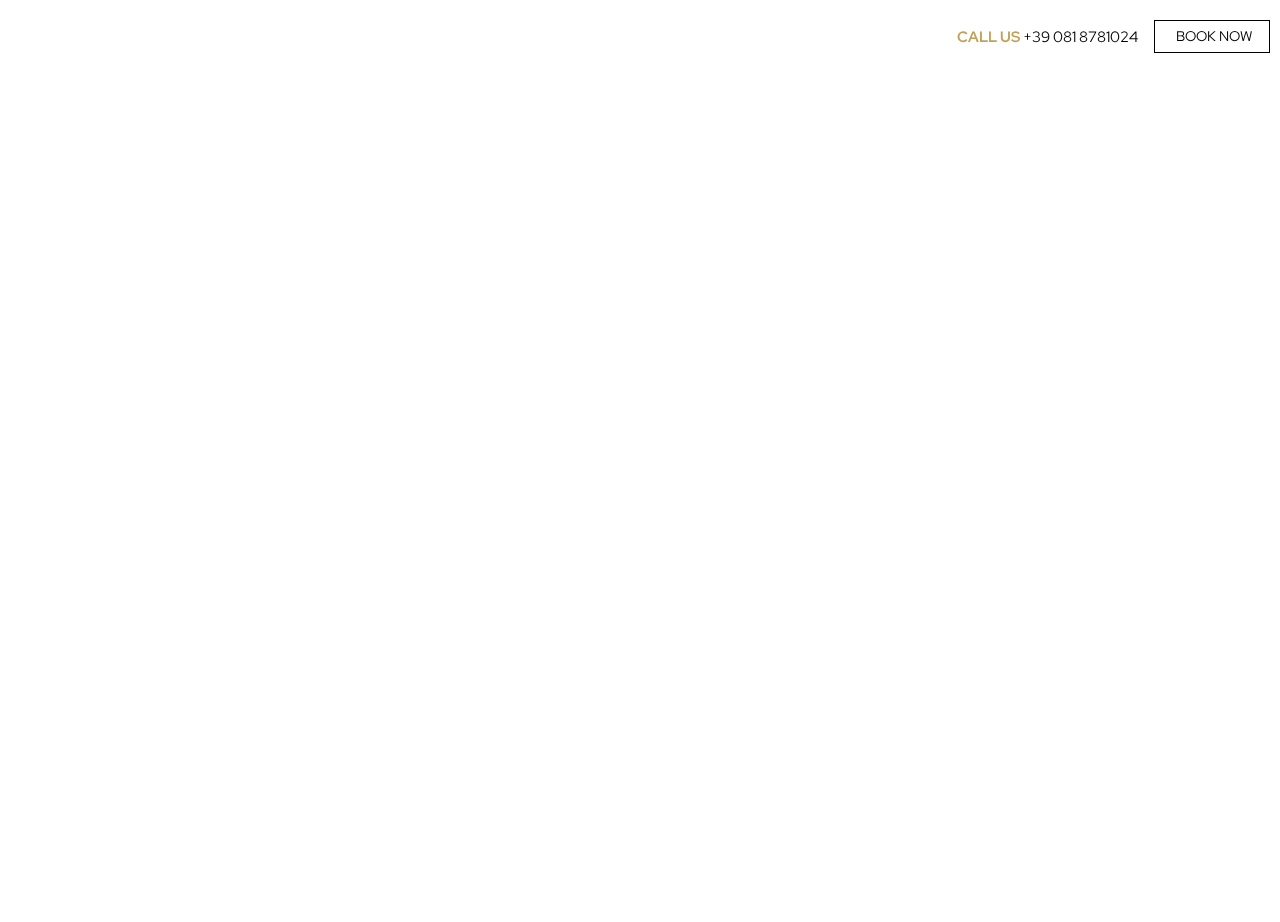
<file: home/index.html>
<!DOCTYPE html>
<html lang="en">

<head>
  <meta charset="UTF-8" />
  <meta http-equiv="X-UA-Compatible" content="IE=edge" />
  <meta name="viewport" content="width=device-width, initial-scale=1.0" />
  <title>Home</title>
  <link rel="stylesheet" href="./home.css" />
</head>

<body>
  <div class="top-bar">
    <div class="contact">
      <span><span style="color: #c4a159; font-weight: bold">CALL US</span> +39
        081 8781024</span>
      <div class="contact-bottom-border"></div>

    </div>
    <div class="button-overlay">
      <div class="booknow-button-top-bar border-top-bottom"></div>
      <div class="booknow-button-border-middle">
        <div class="booknow-button-left-bar"></div>
        <div class="booknow-button-right-bar"></div>
      </div>
      <div class="booknow-button-bottom-bar border-top-bottom"></div>
    </div>
    <button class="booknow-button">
      <div>BOOK NOW</div>
    </button>
  </div>

  <div class="container">
    <div class="side-bar">
      <div class="logo">
        <span>Bleu Inn</span>
        <img src="../images/bar logo transparent.png" />
      </div>
      <div class="nav-items">
        <div class="nav-item active">Home</div>
        <div class="hr"></div>
        <div class="nav-item">About</div>
        <div class="hr"></div>
        <div class="nav-item">Contacts</div>
        <div class="hr"></div>
        <div class="nav-item">Hotels</div>
        <div class="hr"></div>
        <div class="nav-item">Cuisine</div>
        <div class="hr"></div>
        <div class="nav-item">Ambience</div>
        <div class="hr"></div>
        <div class="nav-item">Events</div>
        <div class="hr"></div>
      </div>
    </div>

    <div class="main">
      <div class="hero-image">
        <img src="../images/bg4.jpg" alt="" />
        <div>Feeling special in a magic place</div>
      </div>
      <div class="about-container">
        <div class="left">
          <svg id="left" data-name="Layer 3" xmlns="http://www.w3.org/2000/svg" viewBox="0 0 209.21 59.44">
            <path class="cls-1"
              d="M154,16a19.89,19.89,0,0,1,4.78,1l.36.12h0c10.14,4,13.69,18.09,7.92,27.08-3.59,6.19-13.4,10.9-25,10.22-11.63-.4-24.74-4.48-38.22-9.67C90.25,39.74,78.12,33.27,66.23,31a96.74,96.74,0,0,0-28.8-1,45.18,45.18,0,0,0-15.59,4.14c-4.83,2.37-9,6.9-9.71,12.48h0L12,47.81a19.62,19.62,0,0,0,.38,5,48.5,48.5,0,0,1,0-5l.16-1.16h0a15.39,15.39,0,0,1,6.11-10,30.35,30.35,0,0,1,10.93-4.88c5-1.21,15.31-2.25,28.53-.48,13.48.94,28.12,9.1,45,15.51,16.7,6.43,33.42,11,47,8.62,6.73-1.19,12.31-4.28,15.52-8.13a19.22,19.22,0,0,0,4.44-10.49c1-8-2.95-16.88-10.6-20l-.55-.2A12.29,12.29,0,0,0,154,16Z
            
            M98.53,67s-1,.16-2.14.42l-.16,0h0a22.8,22.8,0,0,1-13.68-1.34,30.26,30.26,0,0,1-9.88-7.43,26,26,0,0,1-6.59-15.33c-.4-6.16,2-11.82,4.4-16.25a37.12,37.12,0,0,1,7.83-9.68A37,37,0,0,1,90.72,11h0l.49-.15a11.35,11.35,0,0,0,2.05-.73,12,12,0,0,0-2.16.34l-.5.15h0a38.09,38.09,0,0,0-9.66,4.44,34.06,34.06,0,0,0-9.75,8.28C67.64,28,63.47,35,63.93,43.53A26.3,26.3,0,0,0,74.2,62.25a27.61,27.61,0,0,0,11.56,5.4,22.24,22.24,0,0,0,10.48.25l.25-.05A7.49,7.49,0,0,0,98.53,67Z
            
            M96.36,67.7a7.06,7.06,0,0,0,2-.2l.15,0h0a22,22,0,0,0,10.79-7.15,28.12,28.12,0,0,0,6.22-10,23.77,23.77,0,0,0,.36-16.5c-2.2-5.66-6-10.4-10.53-12.62a13.06,13.06,0,0,0-11.64-.33A10.72,10.72,0,0,0,87.2,31.54h0l.06.48a6,6,0,0,0,.54,2s0-.92-.14-2l-.06-.46h0a10.23,10.23,0,0,1,3.56-8.61,11.71,11.71,0,0,1,10.65-1.52c5,1.48,9.57,6.68,12.06,13.21S114.93,48,113,52.78a30.67,30.67,0,0,1-6.18,9.59,20.88,20.88,0,0,1-8.28,4.68l-.21,0A19.26,19.26,0,0,0,96.36,67.7Z
            
            M221.13,48.56l-3.22,1.31-.24.11h0a50.64,50.64,0,0,1-21.92,3.67c-9.79-.53-27.54-4.84-44.28-16.29-7.93-6-15.16-12.62-22-17.23s-13.22-7.84-18-9.23c-7.13-2.49-15.2-2.74-22.24.28h0l-.76.32a18.78,18.78,0,0,0-3,1.76l3.21-1.38.74-.33h0a29.26,29.26,0,0,1,16.54-1.68c3.56.67,10.37,3.09,18.09,8.36,7.89,5.09,16.19,13.08,26.33,20.92a89.83,89.83,0,0,0,30.95,13.41A66.51,66.51,0,0,0,201.36,54a48.23,48.23,0,0,0,16.33-3.61l.39-.16A19.16,19.16,0,0,0,221.13,48.56Z
            
            M143.88,22.67A8.62,8.62,0,0,1,147.7,21l.31,0h0c4.68-.13,7.85,5,7.88,9.44a13.28,13.28,0,0,1-6.69,11.31C143.76,44.6,134.69,44,125,41.41c-9.85-2.56-20.65-7.48-32.51-12-12.08-4.06-23.33-7.92-33.8-8.86-10.33-.77-19.52,2.1-23.66,7.06a15.4,15.4,0,0,0-4,13.31,10.92,10.92,0,0,0,3.38,6.26,7.61,7.61,0,0,0,6.83,1.6h0l1-.27a12,12,0,0,0,3.76-2.26,23.62,23.62,0,0,1-3.9,1.87l-.95.28h0c-3.43,1-7.11-1.07-8.6-4.25a13.86,13.86,0,0,1-.74-10.24,15.66,15.66,0,0,1,5.75-7.7C41,23.7,46,22.27,51.73,22c11.53-.73,25.34,4.63,40,9.45,14.49,5.65,28,11.41,39.79,12.92,5.82.64,11.16.66,15.29-.81a13,13,0,0,0,7.53-6.3A11.9,11.9,0,0,0,155.7,27c-1.06-3.27-3.84-6.5-7.54-6.43a2.22,2.22,0,0,0-.51,0A6.43,6.43,0,0,0,143.88,22.67Z"
              transform="translate(-11.92 -8.98)" />
          </svg>
        </div>
        <div class="about">
          <div class="about-header">ABOUT</div>

          <div class="para1">
            <div class="para1-side-bar"></div>
            <div>
              <div class="txt">
                We unify guests' culture <br />and spirits with our own ,<br />expressing
                passion and generosity in the cuisine we share<br />
              </div>
              <div class="para1-bottom-bar"></div>
            </div>
          </div>
          <div class="para2">
            <div class="moto">
              With its awe-inspiring size and grandeur,<br />Bleu Inn is a
              veritable destination unto itself,<br />Expressing youth and
              glory<br />
            </div>
            <div class="para2-side-bar"></div>
          </div>
        </div>
      </div>
      <div class="car-container">
        <div class="car-timer">
          <div class="car-timer-text">
            Lorem ipsum dolor sit amet consectetur adipisicing elit. Iusto dolores architecto,
            neque voluptate illo nesciunt est exercitationem nulla
          </div>
          <svg class="circle" height="413" width="413">
            <circle cx="204" cy="204" r="200" />
          </svg>
        </div>
        <div>
          <div class="right">
            <svg id="right" data-name="Layer 3" xmlns="http://www.w3.org/2000/svg" viewBox="0 0 203.29 86.25">
              <path class="cls-2" d="
      M204.18,46.56S203,47.8,201.5,49.15l-.2.2h0a39.81,39.81,0,0,1-9.93,6.17,31.78,31.78,0,0,1-11.11,2.26,57.92,57.92,0,0,1-19.82-4.14c-7.88-2.93-16.64-7.54-25.75-13-9-5.66-17.91-10.4-25.92-13.34a55.19,55.19,0,0,0-20.18-3.74,50.78,50.78,0,0,0-22.34,5.07h0l-.76.36a20.32,20.32,0,0,0-3.17,1.84s1.5-.6,3.29-1.46l.77-.37v0a52.54,52.54,0,0,1,16.53-4.78,51.43,51.43,0,0,1,20,2.69c9.1,2.91,19.69,8.72,30.85,15.69,11.3,6.79,22.37,12,31.74,14.2a51.47,51.47,0,0,0,12.39,1.64,35.17,35.17,0,0,0,8-.91,27.94,27.94,0,0,0,8.12-2.88,38.35,38.35,0,0,0,7.35-4.92l.31-.28A13.28,13.28,0,0,0,204.18,46.56Z                       M202.8,48.28a4,4,0,0,0,1.09-.93l.06-.09h0a17.59,17.59,0,0,0,3.8-8.84,19.89,19.89,0,0,0-.27-9A16.76,16.76,0,0,0,205.07,24a22.28,22.28,0,0,0-4.29-4.51,25.16,25.16,0,0,0-10-4.77A30.11,30.11,0,0,0,183,14a39.09,39.09,0,0,0-8.57.6h0l-.3,0a4.33,4.33,0,0,0-1.29.49,4.93,4.93,0,0,0,1.34-.07l.31-.06h0a40,40,0,0,1,6.37-.6,41.6,41.6,0,0,1,7.51,1.31,31.54,31.54,0,0,1,11.29,5.6,27.32,27.32,0,0,1,2.62,2.4,16.38,16.38,0,0,1,2.11,2.62,20.79,20.79,0,0,1,2.47,14.39,16.59,16.59,0,0,1-3.16,6.22l-.11.11A7.91,7.91,0,0,0,202.8,48.28Z
      M185.52,36.76a3.78,3.78,0,0,0-1.06.56l-.06,0h0a19.24,19.24,0,0,1-6.72,3.2,13.83,13.83,0,0,1-6.36-.65,12.75,12.75,0,0,1-6.69-5.77,12.25,12.25,0,0,1-1.15-9.23A13.45,13.45,0,0,1,167,19a19.45,19.45,0,0,1,6.59-3.58h0l.26-.07a3.47,3.47,0,0,0,1-.54,3.13,3.13,0,0,0-1.15.13l-.26.08h0a21.52,21.52,0,0,0-5.14,2.47,13,13,0,0,0-5.29,4.88,12.25,12.25,0,0,0-1.74,6A13.43,13.43,0,0,0,163,35.35a13,13,0,0,0,4.68,4.87,12,12,0,0,0,5.21,1.61,13.05,13.05,0,0,0,6.64-1.39,20.74,20.74,0,0,0,5-2.7l.1-.07A4,4,0,0,0,185.52,36.76Z
      M183.38,38.36a1.37,1.37,0,0,0,.7-.28l0,0h0A10,10,0,0,0,187,33.9a9.48,9.48,0,0,0,1.15-4.74,8.21,8.21,0,0,0-.85-3.33,7.1,7.1,0,0,0-2.41-2.69,7.39,7.39,0,0,0-6-.87,7,7,0,0,0-3.73,2.37,4.82,4.82,0,0,0-1.35,2.24,4.68,4.68,0,0,0,.11,2.75h0l.07.18a1.43,1.43,0,0,0,.5.65,2.84,2.84,0,0,0-.18-.81l-.05-.17h0a4.11,4.11,0,0,1,.38-3.6,6.12,6.12,0,0,1,3.45-1.82,7.89,7.89,0,0,1,5.83,1,6.45,6.45,0,0,1,2.91,5.41,12.33,12.33,0,0,1-.65,4.35,9.35,9.35,0,0,1-2.24,2.82l-.06,0A2,2,0,0,0,183.38,38.36Z
      
      M212.06,56.42a15,15,0,0,1-4.84-1l-.36-.13h0c-5-2.1-9.1-6.78-11.21-12.38a8.91,8.91,0,0,1,1.08-8.39,10.61,10.61,0,0,1,6.89-4,11,11,0,0,1,5.68.69A9.88,9.88,0,0,1,212.11,33a8.05,8.05,0,0,1,1.18,1.33,11.06,11.06,0,0,1,.71,1.12l.76,1.44a24.14,24.14,0,0,1,1-2.25,7.33,7.33,0,0,1,.87-1.19,7.12,7.12,0,0,1,2.27-1.61,9,9,0,0,1,10.72,3.3,6.8,6.8,0,0,1,.73,1.51l.31.92a7.88,7.88,0,0,1,.24.83A10.62,10.62,0,0,1,231,42a21.4,21.4,0,0,1-2.67,7.3,37.16,37.16,0,0,1-4.76,6.49,23.33,23.33,0,0,1-13.45,7.86c-7,1.17-13.94-1.1-20.08-3.87a144.06,144.06,0,0,1-16.93-9.62c-10.28-6.7-18.89-12.52-25.34-16.06a83.88,83.88,0,0,0-14.94-7.22,34.56,34.56,0,0,0-16-2.09h0c-.39.05-.79.11-1.19.2a18.61,18.61,0,0,0-4.82,1.63,44.49,44.49,0,0,1,4.89-1.22l1.15-.2h0c8.08-1.09,16.13,1.68,23.51,5.3,2.39,1.25,5.84,3.22,10.11,6s9.32,6.31,15.06,10.35A219,219,0,0,0,185,59.52a65.77,65.77,0,0,0,11.87,5.19,29.7,29.7,0,0,0,13.5,1.21c5.65-.91,10.72-4.27,14.46-8.56a38,38,0,0,0,4.94-6.93,23.19,23.19,0,0,0,2.83-8.11,12.71,12.71,0,0,0-.17-4.39,9.88,9.88,0,0,0-.31-1.06l-.34-.9a8.16,8.16,0,0,0-1-1.89A9.9,9.9,0,0,0,224.87,30a9.63,9.63,0,0,0-6.43.56,8.37,8.37,0,0,0-2.58,2,10,10,0,0,0-1,1.31c-.08.22-.19.45-.28.71l-.22-.39-.36-.52a10.86,10.86,0,0,0-1.32-1.38,9.93,9.93,0,0,0-3-1.81,11.28,11.28,0,0,0-5.85-.61,11.16,11.16,0,0,0-7.44,4.43,9.48,9.48,0,0,0-1.73,6.51,17.66,17.66,0,0,0,2.49,6.3,21.2,21.2,0,0,0,9.33,8.56c.19.08.36.16.54.22A10.21,10.21,0,0,0,212.06,56.42Z
      
      M133.69,68.19a5.81,5.81,0,0,0,1.08,2.22,1.12,1.12,0,0,0,.1.16h0a11.07,11.07,0,0,0,6.29,3.55,27.11,27.11,0,0,0,7,.5,59.16,59.16,0,0,0,12.44-1.35,134.91,134.91,0,0,0,16.84-4.71,82.89,82.89,0,0,0,16.21-7.12c4.57-2.58,8.38-4.86,11.15-6.35A18.28,18.28,0,0,1,211.37,53a4,4,0,0,1,1.62.26,1.11,1.11,0,0,1,.74,1.16,2.66,2.66,0,0,1-2.51,1.79h-.46a12.57,12.57,0,0,1-2.09-.22,4.21,4.21,0,0,0,2.08.65l.51,0h0a3.41,3.41,0,0,0,2.4-1.2,1.72,1.72,0,0,0,.41-1.47,1.57,1.57,0,0,0-1-1.08c-1.74-.64-3.52-.07-5.18.46-2.22.6-6.34,2.48-11.68,5.06a127,127,0,0,1-19.35,8.06C169.47,69,162.61,71.16,157,72.48a55.46,55.46,0,0,1-12.29,1.69,19.54,19.54,0,0,1-5.07-.93,9.8,9.8,0,0,1-4.42-2.89,2.62,2.62,0,0,0-.17-.21A21.48,21.48,0,0,1,133.69,68.19Z
      
      M204.42,81.11l-1.3,1.45-.1.09h0A8,8,0,0,1,197.74,85a17.67,17.67,0,0,1-5.82-.62,59.67,59.67,0,0,1-9.78-4.49c-3.89-2.15-8.26-4.94-13-7.87-2.36-1.45-4.72-2.83-7-4a59.7,59.7,0,0,0-6.67-2.69A50.94,50.94,0,0,0,145,62.92a20.06,20.06,0,0,0-6-.27,7.14,7.14,0,0,0-2.93,1,4.5,4.5,0,0,0-2,2.68v0l-.13.49A5,5,0,0,0,134,69s0-1,.25-2.11l.1-.45h0a4.47,4.47,0,0,1,3.22-3.07A12.81,12.81,0,0,1,142,63a46.68,46.68,0,0,1,10.26,2.88c2.33.89,4.91,2,7.6,3.3s5.48,3.06,8.4,4.83a115.92,115.92,0,0,0,16.11,8.66,32,32,0,0,0,10.44,2.7c2.89.38,6.15,0,8.43-2.32l.16-.18A4.94,4.94,0,0,0,204.42,81.11Z
      
      M124.48,45.68l1.52,1,.1.08h0a4.23,4.23,0,0,1,1.72,2.31,5.37,5.37,0,0,1-.17,3,13.09,13.09,0,0,1-3.45,5,13.3,13.3,0,0,1-3.86,2.38,15.21,15.21,0,0,1-5.5,1.06,18.08,18.08,0,0,1-12.65-5,13.14,13.14,0,0,1-2.33-3,17.5,17.5,0,0,1-1.62-10.88,21.16,21.16,0,0,1,4.71-10A20.78,20.78,0,0,1,113,25.89h0l.42-.1a9,9,0,0,0,1.72-.53,6.46,6.46,0,0,0-1.79.13l-.42.09h0a21,21,0,0,0-8,3.89,19.69,19.69,0,0,0-7.12,8.73,19.08,19.08,0,0,0-1.44,9.4,18.44,18.44,0,0,0,1.37,5.24,13.44,13.44,0,0,0,3.12,4.6,17.68,17.68,0,0,0,8.69,4.6,17.39,17.39,0,0,0,8.25-.19,14.24,14.24,0,0,0,5.77-3.2,15.46,15.46,0,0,0,2.86-3.42,9.42,9.42,0,0,0,1.83-4.46,4.57,4.57,0,0,0-2-4.23l-.17-.12A4.66,4.66,0,0,0,124.48,45.68Z
      
      M101.91,50.39a7.06,7.06,0,0,0,2.3,1.17l.19,0h0a7.55,7.55,0,0,0,7.75-1.8,6.63,6.63,0,0,0,1.74-4.27,8.66,8.66,0,0,0-1.1-4.54c-1.79-3.68-6.3-7.15-12.09-8.72S88,30.4,80.72,31A57.91,57.91,0,0,0,70.4,33.55c-3.22,1-6.22,2.09-9,3.08a130.31,130.31,0,0,1-13.73,4.19,37.54,37.54,0,0,1-7.89.7,17.76,17.76,0,0,1-7.68-1.78h0l-.51-.29c-1.21-.67-2.16-1.29-2.17-1.27a7.41,7.41,0,0,0,2,1.64,4.54,4.54,0,0,0,.53.3h0c3.69,1.86,7.84,2,11.81,1.66a65.73,65.73,0,0,0,14.17-2.47c3.24-.86,6.84-2,10.7-3.11a83.28,83.28,0,0,1,12.29-3c8.72-.71,17-.55,23.21,1.81a17.54,17.54,0,0,1,7.2,4.87,8.76,8.76,0,0,1,2.21,5.6,6.2,6.2,0,0,1-3.21,5.22,7.84,7.84,0,0,1-5.76.5l-.27-.07C103,50.77,101.92,50.39,101.91,50.39Z
            " transform="translate(-29.41 -13.97)" />

            </svg>
          </div>
          <div class="car">
            <div class="overlapping-text-welcome">WELCOME</div>
            <section class="carousel" aria-label="Gallery">
              <ol class="carousel__viewport">
                <li id="carousel__slide1" tabindex="0" class="carousel__slide">
                  <div class="carousel__snapper">
                    <a href="#carousel__slide4" class="carousel__prev">Go to last slide</a>
                    <a href="#carousel__slide2" class="carousel__next">Go to next slide</a>
                  </div>
                </li>
                <li id="carousel__slide2" tabindex="0" class="carousel__slide">
                  <div class="carousel__snapper"></div>
                  <a href="#carousel__slide1" class="carousel__prev">Go to previous slide</a>
                  <a href="#carousel__slide3" class="carousel__next">Go to next slide</a>
                </li>
                <li id="carousel__slide3" tabindex="0" class="carousel__slide">
                  <div class="carousel__snapper"></div>
                  <a href="#carousel__slide2" class="carousel__prev">Go to previous slide</a>
                  <a href="#carousel__slide4" class="carousel__next">Go to next slide</a>
                </li>
                <li id="carousel__slide4" tabindex="0" class="carousel__slide">
                  <div class="carousel__snapper"></div>
                  <a href="#carousel__slide3" class="carousel__prev">Go to previous slide</a>
                  <a href="#carousel__slide1" class="carousel__next">Go to first slide</a>
                </li>
              </ol>
            </section>
          </div>
        </div>
      </div>

      <div class="donate">
        <div class="donate-header">
          <div>
            Donate Us
          </div>
        </div>
        <div class="form">
          <form action="">

            <div class="input">
              <label>Name:</label>
              <div class="input-box">
                <input autocomplete="new-password" type="text">
                <div class="input-border">
                  <div></div>
                </div>
              </div>
            </div>
            <div class="input">
              <label>Email:</label>
              <div class="input-box">
                <input autocomplete="new-password" type="text">
                <div class="input-border">
                  <div></div>
                </div>
              </div>
            </div>
            <div class="input">
              <label>Mobile:</label>
              <div class="input-box">
                <input autocomplete="new-password" type="text">
                <div class="input-border">
                  <div></div>
                </div>
              </div>
            </div>
            <div class="pay-now-button">
              <div>
                <button>Pay With Card</button>
                <div class="button-overlay">
                  <div class="booknow-button-top-bar border-top-bottom"></div>
                  <div class="booknow-button-border-middle">
                    <div class="booknow-button-left-bar"></div>
                    <div class="booknow-button-right-bar"></div>
                  </div>
                  <div class="booknow-button-bottom-bar border-top-bottom"></div>
                </div>
              </div>
              <div style="height: 4em;">or</div>
              <div>
                <button>Pay With Upi</button>
                <div class=" button-overlay">
                  <div class="booknow-button-top-bar border-top-bottom"></div>
                  <div class="booknow-button-border-middle">
                    <div class="booknow-button-left-bar"></div>
                    <div class="booknow-button-right-bar"></div>
                  </div>
                  <div class="booknow-button-bottom-bar border-top-bottom"></div>
                </div>
              </div>
            </div>
          </form>
        </div>

      </div>
      <footer>
        <p>
        <div class="contact-header">Contact</div>
        </p>
        <div class="contact">
          <span><span style="color: #c4a159; font-weight: bold">ADDRESS</span>
            <div>Hawaii Beach Road, Behind Donapaula Police Outpost, Hawaii Beach, Donapaula, Panaji, Goa 403004</div>
          </span>
          <div class="contact-bottom-border"></div>
        </div>
        <div class="contact">
          <span><span style="color: #c4a159; font-weight: bold">CALL US</span>
            <div><a href="tel:7397429454">+39 081 8781024</a></div>
          </span>
          <div class="contact-bottom-border"></div>
        </div>
        <div class="contact">
          <span><span style="color: #c4a159; font-weight: bold">EMAIL</span>
            <div><a href="mailto:anushruthikae@gmail.com">bleuinn@gmail.com</a></div>
          </span>
          <div class="contact-bottom-border"></div>
        </div>
        <div class="contact">
          <span><span style="color: #c4a159; font-weight: bold">FAX</span>
            <div><a href="tel:7397429454">+39 081 8781024</a></div>
          </span>
          <div class="contact-bottom-border"></div>
        </div>
      </footer>
    </div>
  </div>
</body>

</html>
</file>
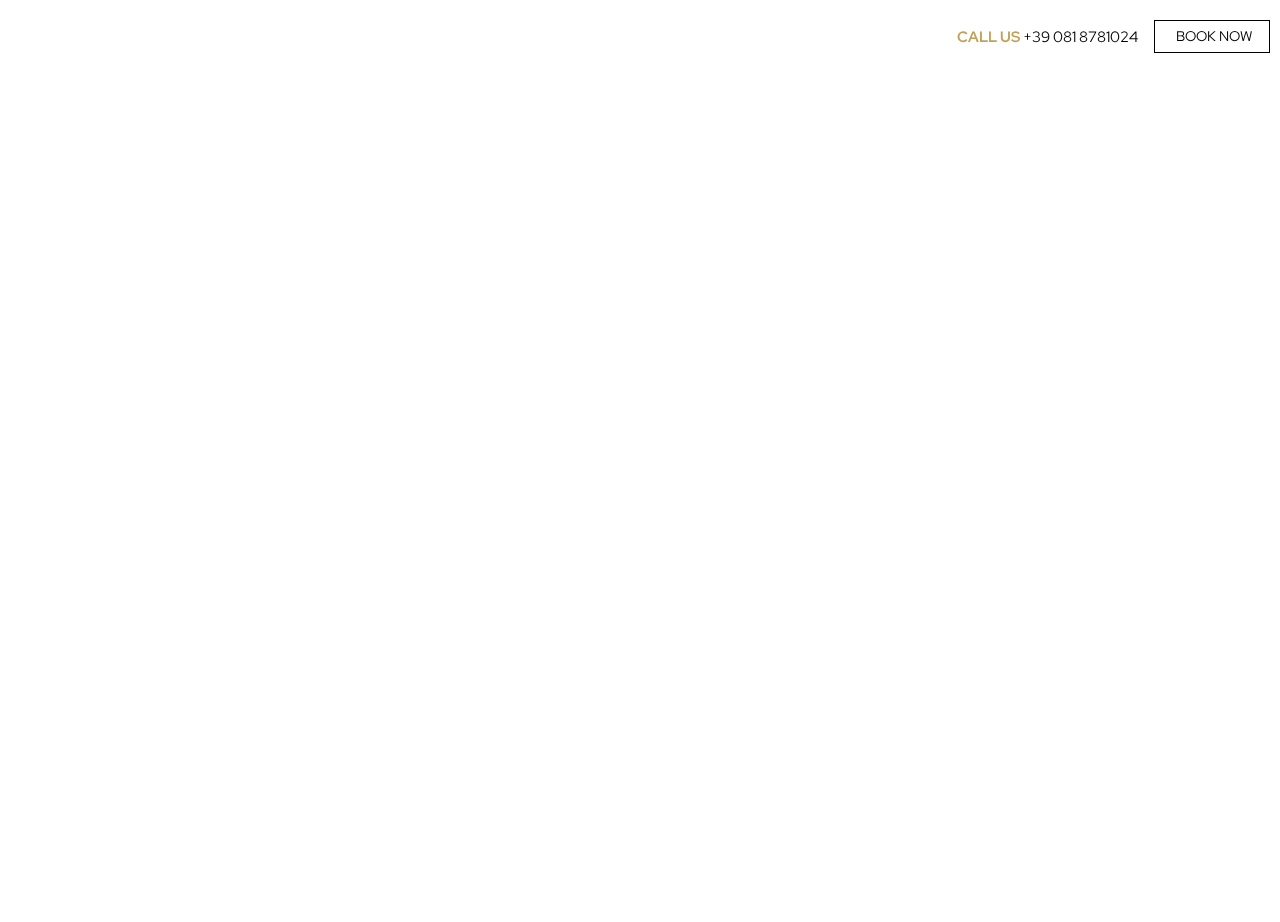
<file: home.html>
<!DOCTYPE html>
<html lang="en">

<head>
  <meta charset="UTF-8" />
  <meta http-equiv="X-UA-Compatible" content="IE=edge" />
  <meta name="viewport" content="width=device-width, initial-scale=1.0" />
  <title>Home</title>
  <link rel="stylesheet" href="./home.css" />
</head>

<body>
  <div class="top-bar">
    <div class="contact">
      <span><span style="color: #c4a159; font-weight: bold">CALL US</span> +39
        081 8781024</span>
      <div class="contact-bottom-border"></div>

    </div>
    <div class="button-overlay">
      <div class="booknow-button-top-bar border-top-bottom"></div>
      <div class="booknow-button-border-middle">
        <div class="booknow-button-left-bar"></div>
        <div class="booknow-button-right-bar"></div>
      </div>
      <div class="booknow-button-bottom-bar border-top-bottom"></div>
    </div>
    <button class="booknow-button">
      <div>BOOK NOW</div>
    </button>
  </div>

  <div class="container">
    <div class="side-bar">
      <div class="logo">
        <span>Bleu Inn</span>
        <img src="./bar logo transparent.png" />
      </div>
      <div class="nav-items">
        <div class="nav-item active">Home</div>
        <div class="hr"></div>
        <div class="nav-item">About</div>
        <div class="hr"></div>
        <div class="nav-item">Contacts</div>
        <div class="hr"></div>
        <div class="nav-item">Hotels</div>
        <div class="hr"></div>
        <div class="nav-item">Cuisine</div>
        <div class="hr"></div>
        <div class="nav-item">Ambience</div>
        <div class="hr"></div>
        <div class="nav-item">Events</div>
        <div class="hr"></div>
      </div>
    </div>

    <div class="main">
      <div class="hero-image">
        <img src="./images/bg4.jpg" alt="" />
        <div>Feeling special in a magic place</div>
      </div>
      <div class="about-container">
        <div class="left">
          <svg id="left" data-name="Layer 3" xmlns="http://www.w3.org/2000/svg" viewBox="0 0 209.21 59.44">
            <path class="cls-1"
              d="M154,16a19.89,19.89,0,0,1,4.78,1l.36.12h0c10.14,4,13.69,18.09,7.92,27.08-3.59,6.19-13.4,10.9-25,10.22-11.63-.4-24.74-4.48-38.22-9.67C90.25,39.74,78.12,33.27,66.23,31a96.74,96.74,0,0,0-28.8-1,45.18,45.18,0,0,0-15.59,4.14c-4.83,2.37-9,6.9-9.71,12.48h0L12,47.81a19.62,19.62,0,0,0,.38,5,48.5,48.5,0,0,1,0-5l.16-1.16h0a15.39,15.39,0,0,1,6.11-10,30.35,30.35,0,0,1,10.93-4.88c5-1.21,15.31-2.25,28.53-.48,13.48.94,28.12,9.1,45,15.51,16.7,6.43,33.42,11,47,8.62,6.73-1.19,12.31-4.28,15.52-8.13a19.22,19.22,0,0,0,4.44-10.49c1-8-2.95-16.88-10.6-20l-.55-.2A12.29,12.29,0,0,0,154,16Z
            
            M98.53,67s-1,.16-2.14.42l-.16,0h0a22.8,22.8,0,0,1-13.68-1.34,30.26,30.26,0,0,1-9.88-7.43,26,26,0,0,1-6.59-15.33c-.4-6.16,2-11.82,4.4-16.25a37.12,37.12,0,0,1,7.83-9.68A37,37,0,0,1,90.72,11h0l.49-.15a11.35,11.35,0,0,0,2.05-.73,12,12,0,0,0-2.16.34l-.5.15h0a38.09,38.09,0,0,0-9.66,4.44,34.06,34.06,0,0,0-9.75,8.28C67.64,28,63.47,35,63.93,43.53A26.3,26.3,0,0,0,74.2,62.25a27.61,27.61,0,0,0,11.56,5.4,22.24,22.24,0,0,0,10.48.25l.25-.05A7.49,7.49,0,0,0,98.53,67Z
            
            M96.36,67.7a7.06,7.06,0,0,0,2-.2l.15,0h0a22,22,0,0,0,10.79-7.15,28.12,28.12,0,0,0,6.22-10,23.77,23.77,0,0,0,.36-16.5c-2.2-5.66-6-10.4-10.53-12.62a13.06,13.06,0,0,0-11.64-.33A10.72,10.72,0,0,0,87.2,31.54h0l.06.48a6,6,0,0,0,.54,2s0-.92-.14-2l-.06-.46h0a10.23,10.23,0,0,1,3.56-8.61,11.71,11.71,0,0,1,10.65-1.52c5,1.48,9.57,6.68,12.06,13.21S114.93,48,113,52.78a30.67,30.67,0,0,1-6.18,9.59,20.88,20.88,0,0,1-8.28,4.68l-.21,0A19.26,19.26,0,0,0,96.36,67.7Z
            
            M221.13,48.56l-3.22,1.31-.24.11h0a50.64,50.64,0,0,1-21.92,3.67c-9.79-.53-27.54-4.84-44.28-16.29-7.93-6-15.16-12.62-22-17.23s-13.22-7.84-18-9.23c-7.13-2.49-15.2-2.74-22.24.28h0l-.76.32a18.78,18.78,0,0,0-3,1.76l3.21-1.38.74-.33h0a29.26,29.26,0,0,1,16.54-1.68c3.56.67,10.37,3.09,18.09,8.36,7.89,5.09,16.19,13.08,26.33,20.92a89.83,89.83,0,0,0,30.95,13.41A66.51,66.51,0,0,0,201.36,54a48.23,48.23,0,0,0,16.33-3.61l.39-.16A19.16,19.16,0,0,0,221.13,48.56Z
            
            M143.88,22.67A8.62,8.62,0,0,1,147.7,21l.31,0h0c4.68-.13,7.85,5,7.88,9.44a13.28,13.28,0,0,1-6.69,11.31C143.76,44.6,134.69,44,125,41.41c-9.85-2.56-20.65-7.48-32.51-12-12.08-4.06-23.33-7.92-33.8-8.86-10.33-.77-19.52,2.1-23.66,7.06a15.4,15.4,0,0,0-4,13.31,10.92,10.92,0,0,0,3.38,6.26,7.61,7.61,0,0,0,6.83,1.6h0l1-.27a12,12,0,0,0,3.76-2.26,23.62,23.62,0,0,1-3.9,1.87l-.95.28h0c-3.43,1-7.11-1.07-8.6-4.25a13.86,13.86,0,0,1-.74-10.24,15.66,15.66,0,0,1,5.75-7.7C41,23.7,46,22.27,51.73,22c11.53-.73,25.34,4.63,40,9.45,14.49,5.65,28,11.41,39.79,12.92,5.82.64,11.16.66,15.29-.81a13,13,0,0,0,7.53-6.3A11.9,11.9,0,0,0,155.7,27c-1.06-3.27-3.84-6.5-7.54-6.43a2.22,2.22,0,0,0-.51,0A6.43,6.43,0,0,0,143.88,22.67Z"
              transform="translate(-11.92 -8.98)" />
          </svg>
        </div>
        <div class="about">
          <div class="about-header">ABOUT</div>

          <div class="para1">
            <div class="para1-side-bar"></div>
            <div class="txt">
              We unify guests' culture <br />and spirits with our own ,<br />expressing
              passion and generosity in the cuisine we share<br />
            </div>
          </div>
          <div class="para2">
            <div class="moto">
              With its awe-inspiring size and grandeur,<br />Bleu Inn is a
              veritable destination unto itself,<br />Expressing youth and
              glory<br />
            </div>
            <div class="para2-side-bar"></div>
          </div>
        </div>
      </div>
      <div class="car-container">
        <div class="car-timer">
          <div class="car-timer-text">
            Lorem ipsum dolor sit amet consectetur adipisicing elit. Iusto dolores architecto,
            neque voluptate illo nesciunt est exercitationem nulla
          </div>
          <svg class="circle" height="413" width="413">
            <circle cx="204" cy="204" r="200" />
          </svg>
        </div>
        <div>
          <div class="right">
            <svg id="right" data-name="Layer 3" xmlns="http://www.w3.org/2000/svg" viewBox="0 0 203.29 86.25">
              <path class="cls-2" d="
      M204.18,46.56S203,47.8,201.5,49.15l-.2.2h0a39.81,39.81,0,0,1-9.93,6.17,31.78,31.78,0,0,1-11.11,2.26,57.92,57.92,0,0,1-19.82-4.14c-7.88-2.93-16.64-7.54-25.75-13-9-5.66-17.91-10.4-25.92-13.34a55.19,55.19,0,0,0-20.18-3.74,50.78,50.78,0,0,0-22.34,5.07h0l-.76.36a20.32,20.32,0,0,0-3.17,1.84s1.5-.6,3.29-1.46l.77-.37v0a52.54,52.54,0,0,1,16.53-4.78,51.43,51.43,0,0,1,20,2.69c9.1,2.91,19.69,8.72,30.85,15.69,11.3,6.79,22.37,12,31.74,14.2a51.47,51.47,0,0,0,12.39,1.64,35.17,35.17,0,0,0,8-.91,27.94,27.94,0,0,0,8.12-2.88,38.35,38.35,0,0,0,7.35-4.92l.31-.28A13.28,13.28,0,0,0,204.18,46.56Z                       M202.8,48.28a4,4,0,0,0,1.09-.93l.06-.09h0a17.59,17.59,0,0,0,3.8-8.84,19.89,19.89,0,0,0-.27-9A16.76,16.76,0,0,0,205.07,24a22.28,22.28,0,0,0-4.29-4.51,25.16,25.16,0,0,0-10-4.77A30.11,30.11,0,0,0,183,14a39.09,39.09,0,0,0-8.57.6h0l-.3,0a4.33,4.33,0,0,0-1.29.49,4.93,4.93,0,0,0,1.34-.07l.31-.06h0a40,40,0,0,1,6.37-.6,41.6,41.6,0,0,1,7.51,1.31,31.54,31.54,0,0,1,11.29,5.6,27.32,27.32,0,0,1,2.62,2.4,16.38,16.38,0,0,1,2.11,2.62,20.79,20.79,0,0,1,2.47,14.39,16.59,16.59,0,0,1-3.16,6.22l-.11.11A7.91,7.91,0,0,0,202.8,48.28Z
      M185.52,36.76a3.78,3.78,0,0,0-1.06.56l-.06,0h0a19.24,19.24,0,0,1-6.72,3.2,13.83,13.83,0,0,1-6.36-.65,12.75,12.75,0,0,1-6.69-5.77,12.25,12.25,0,0,1-1.15-9.23A13.45,13.45,0,0,1,167,19a19.45,19.45,0,0,1,6.59-3.58h0l.26-.07a3.47,3.47,0,0,0,1-.54,3.13,3.13,0,0,0-1.15.13l-.26.08h0a21.52,21.52,0,0,0-5.14,2.47,13,13,0,0,0-5.29,4.88,12.25,12.25,0,0,0-1.74,6A13.43,13.43,0,0,0,163,35.35a13,13,0,0,0,4.68,4.87,12,12,0,0,0,5.21,1.61,13.05,13.05,0,0,0,6.64-1.39,20.74,20.74,0,0,0,5-2.7l.1-.07A4,4,0,0,0,185.52,36.76Z
      M183.38,38.36a1.37,1.37,0,0,0,.7-.28l0,0h0A10,10,0,0,0,187,33.9a9.48,9.48,0,0,0,1.15-4.74,8.21,8.21,0,0,0-.85-3.33,7.1,7.1,0,0,0-2.41-2.69,7.39,7.39,0,0,0-6-.87,7,7,0,0,0-3.73,2.37,4.82,4.82,0,0,0-1.35,2.24,4.68,4.68,0,0,0,.11,2.75h0l.07.18a1.43,1.43,0,0,0,.5.65,2.84,2.84,0,0,0-.18-.81l-.05-.17h0a4.11,4.11,0,0,1,.38-3.6,6.12,6.12,0,0,1,3.45-1.82,7.89,7.89,0,0,1,5.83,1,6.45,6.45,0,0,1,2.91,5.41,12.33,12.33,0,0,1-.65,4.35,9.35,9.35,0,0,1-2.24,2.82l-.06,0A2,2,0,0,0,183.38,38.36Z
      
      M212.06,56.42a15,15,0,0,1-4.84-1l-.36-.13h0c-5-2.1-9.1-6.78-11.21-12.38a8.91,8.91,0,0,1,1.08-8.39,10.61,10.61,0,0,1,6.89-4,11,11,0,0,1,5.68.69A9.88,9.88,0,0,1,212.11,33a8.05,8.05,0,0,1,1.18,1.33,11.06,11.06,0,0,1,.71,1.12l.76,1.44a24.14,24.14,0,0,1,1-2.25,7.33,7.33,0,0,1,.87-1.19,7.12,7.12,0,0,1,2.27-1.61,9,9,0,0,1,10.72,3.3,6.8,6.8,0,0,1,.73,1.51l.31.92a7.88,7.88,0,0,1,.24.83A10.62,10.62,0,0,1,231,42a21.4,21.4,0,0,1-2.67,7.3,37.16,37.16,0,0,1-4.76,6.49,23.33,23.33,0,0,1-13.45,7.86c-7,1.17-13.94-1.1-20.08-3.87a144.06,144.06,0,0,1-16.93-9.62c-10.28-6.7-18.89-12.52-25.34-16.06a83.88,83.88,0,0,0-14.94-7.22,34.56,34.56,0,0,0-16-2.09h0c-.39.05-.79.11-1.19.2a18.61,18.61,0,0,0-4.82,1.63,44.49,44.49,0,0,1,4.89-1.22l1.15-.2h0c8.08-1.09,16.13,1.68,23.51,5.3,2.39,1.25,5.84,3.22,10.11,6s9.32,6.31,15.06,10.35A219,219,0,0,0,185,59.52a65.77,65.77,0,0,0,11.87,5.19,29.7,29.7,0,0,0,13.5,1.21c5.65-.91,10.72-4.27,14.46-8.56a38,38,0,0,0,4.94-6.93,23.19,23.19,0,0,0,2.83-8.11,12.71,12.71,0,0,0-.17-4.39,9.88,9.88,0,0,0-.31-1.06l-.34-.9a8.16,8.16,0,0,0-1-1.89A9.9,9.9,0,0,0,224.87,30a9.63,9.63,0,0,0-6.43.56,8.37,8.37,0,0,0-2.58,2,10,10,0,0,0-1,1.31c-.08.22-.19.45-.28.71l-.22-.39-.36-.52a10.86,10.86,0,0,0-1.32-1.38,9.93,9.93,0,0,0-3-1.81,11.28,11.28,0,0,0-5.85-.61,11.16,11.16,0,0,0-7.44,4.43,9.48,9.48,0,0,0-1.73,6.51,17.66,17.66,0,0,0,2.49,6.3,21.2,21.2,0,0,0,9.33,8.56c.19.08.36.16.54.22A10.21,10.21,0,0,0,212.06,56.42Z
      
      M133.69,68.19a5.81,5.81,0,0,0,1.08,2.22,1.12,1.12,0,0,0,.1.16h0a11.07,11.07,0,0,0,6.29,3.55,27.11,27.11,0,0,0,7,.5,59.16,59.16,0,0,0,12.44-1.35,134.91,134.91,0,0,0,16.84-4.71,82.89,82.89,0,0,0,16.21-7.12c4.57-2.58,8.38-4.86,11.15-6.35A18.28,18.28,0,0,1,211.37,53a4,4,0,0,1,1.62.26,1.11,1.11,0,0,1,.74,1.16,2.66,2.66,0,0,1-2.51,1.79h-.46a12.57,12.57,0,0,1-2.09-.22,4.21,4.21,0,0,0,2.08.65l.51,0h0a3.41,3.41,0,0,0,2.4-1.2,1.72,1.72,0,0,0,.41-1.47,1.57,1.57,0,0,0-1-1.08c-1.74-.64-3.52-.07-5.18.46-2.22.6-6.34,2.48-11.68,5.06a127,127,0,0,1-19.35,8.06C169.47,69,162.61,71.16,157,72.48a55.46,55.46,0,0,1-12.29,1.69,19.54,19.54,0,0,1-5.07-.93,9.8,9.8,0,0,1-4.42-2.89,2.62,2.62,0,0,0-.17-.21A21.48,21.48,0,0,1,133.69,68.19Z
      
      M204.42,81.11l-1.3,1.45-.1.09h0A8,8,0,0,1,197.74,85a17.67,17.67,0,0,1-5.82-.62,59.67,59.67,0,0,1-9.78-4.49c-3.89-2.15-8.26-4.94-13-7.87-2.36-1.45-4.72-2.83-7-4a59.7,59.7,0,0,0-6.67-2.69A50.94,50.94,0,0,0,145,62.92a20.06,20.06,0,0,0-6-.27,7.14,7.14,0,0,0-2.93,1,4.5,4.5,0,0,0-2,2.68v0l-.13.49A5,5,0,0,0,134,69s0-1,.25-2.11l.1-.45h0a4.47,4.47,0,0,1,3.22-3.07A12.81,12.81,0,0,1,142,63a46.68,46.68,0,0,1,10.26,2.88c2.33.89,4.91,2,7.6,3.3s5.48,3.06,8.4,4.83a115.92,115.92,0,0,0,16.11,8.66,32,32,0,0,0,10.44,2.7c2.89.38,6.15,0,8.43-2.32l.16-.18A4.94,4.94,0,0,0,204.42,81.11Z
      
      M124.48,45.68l1.52,1,.1.08h0a4.23,4.23,0,0,1,1.72,2.31,5.37,5.37,0,0,1-.17,3,13.09,13.09,0,0,1-3.45,5,13.3,13.3,0,0,1-3.86,2.38,15.21,15.21,0,0,1-5.5,1.06,18.08,18.08,0,0,1-12.65-5,13.14,13.14,0,0,1-2.33-3,17.5,17.5,0,0,1-1.62-10.88,21.16,21.16,0,0,1,4.71-10A20.78,20.78,0,0,1,113,25.89h0l.42-.1a9,9,0,0,0,1.72-.53,6.46,6.46,0,0,0-1.79.13l-.42.09h0a21,21,0,0,0-8,3.89,19.69,19.69,0,0,0-7.12,8.73,19.08,19.08,0,0,0-1.44,9.4,18.44,18.44,0,0,0,1.37,5.24,13.44,13.44,0,0,0,3.12,4.6,17.68,17.68,0,0,0,8.69,4.6,17.39,17.39,0,0,0,8.25-.19,14.24,14.24,0,0,0,5.77-3.2,15.46,15.46,0,0,0,2.86-3.42,9.42,9.42,0,0,0,1.83-4.46,4.57,4.57,0,0,0-2-4.23l-.17-.12A4.66,4.66,0,0,0,124.48,45.68Z
      
      M101.91,50.39a7.06,7.06,0,0,0,2.3,1.17l.19,0h0a7.55,7.55,0,0,0,7.75-1.8,6.63,6.63,0,0,0,1.74-4.27,8.66,8.66,0,0,0-1.1-4.54c-1.79-3.68-6.3-7.15-12.09-8.72S88,30.4,80.72,31A57.91,57.91,0,0,0,70.4,33.55c-3.22,1-6.22,2.09-9,3.08a130.31,130.31,0,0,1-13.73,4.19,37.54,37.54,0,0,1-7.89.7,17.76,17.76,0,0,1-7.68-1.78h0l-.51-.29c-1.21-.67-2.16-1.29-2.17-1.27a7.41,7.41,0,0,0,2,1.64,4.54,4.54,0,0,0,.53.3h0c3.69,1.86,7.84,2,11.81,1.66a65.73,65.73,0,0,0,14.17-2.47c3.24-.86,6.84-2,10.7-3.11a83.28,83.28,0,0,1,12.29-3c8.72-.71,17-.55,23.21,1.81a17.54,17.54,0,0,1,7.2,4.87,8.76,8.76,0,0,1,2.21,5.6,6.2,6.2,0,0,1-3.21,5.22,7.84,7.84,0,0,1-5.76.5l-.27-.07C103,50.77,101.92,50.39,101.91,50.39Z
            " transform="translate(-29.41 -13.97)" />

            </svg>
          </div>
          <div class="car">
            <div class="overlapping-text-welcome">WELCOME</div>
            <section class="carousel" aria-label="Gallery">
              <ol class="carousel__viewport">
                <li id="carousel__slide1" tabindex="0" class="carousel__slide">
                  <div class="carousel__snapper">
                    <a href="#carousel__slide4" class="carousel__prev">Go to last slide</a>
                    <a href="#carousel__slide2" class="carousel__next">Go to next slide</a>
                  </div>
                </li>
                <li id="carousel__slide2" tabindex="0" class="carousel__slide">
                  <div class="carousel__snapper"></div>
                  <a href="#carousel__slide1" class="carousel__prev">Go to previous slide</a>
                  <a href="#carousel__slide3" class="carousel__next">Go to next slide</a>
                </li>
                <li id="carousel__slide3" tabindex="0" class="carousel__slide">
                  <div class="carousel__snapper"></div>
                  <a href="#carousel__slide2" class="carousel__prev">Go to previous slide</a>
                  <a href="#carousel__slide4" class="carousel__next">Go to next slide</a>
                </li>
                <li id="carousel__slide4" tabindex="0" class="carousel__slide">
                  <div class="carousel__snapper"></div>
                  <a href="#carousel__slide3" class="carousel__prev">Go to previous slide</a>
                  <a href="#carousel__slide1" class="carousel__next">Go to first slide</a>
                </li>
              </ol>
            </section>
          </div>
        </div>
      </div>

      <div class="donate">
        <div class="donate-header">
          <div>
            Donate Us
          </div>
        </div>
        <div class="form">
          <form action="">

            <div class="input">
              <label>Name:</label>
              <div class="input-box">
                <input autocomplete="new-password" type="text">
                <div class="input-border">
                  <div></div>
                </div>
              </div>
            </div>
            <div class="input">
              <label>Email:</label>
              <div class="input-box">
                <input autocomplete="new-password" type="text">
                <div class="input-border">
                  <div></div>
                </div>
              </div>
            </div>
            <div class="input">
              <label>Mobile:</label>
              <div class="input-box">
                <input autocomplete="new-password" type="text">
                <div class="input-border">
                  <div></div>
                </div>
              </div>
            </div>
            <div class="pay-now-button">
              <div>
                <button>Pay With Card</button>
                <div class="button-overlay">
                  <div class="booknow-button-top-bar border-top-bottom"></div>
                  <div class="booknow-button-border-middle">
                    <div class="booknow-button-left-bar"></div>
                    <div class="booknow-button-right-bar"></div>
                  </div>
                  <div class="booknow-button-bottom-bar border-top-bottom"></div>
                </div>
              </div>
              <div style="height: 4em;">or</div>
              <div>
                <button>Pay With Upi</button>
                <div class=" button-overlay">
                  <div class="booknow-button-top-bar border-top-bottom"></div>
                  <div class="booknow-button-border-middle">
                    <div class="booknow-button-left-bar"></div>
                    <div class="booknow-button-right-bar"></div>
                  </div>
                  <div class="booknow-button-bottom-bar border-top-bottom"></div>
                </div>
              </div>
            </div>
          </form>
        </div>

      </div>
      <footer>
        <p>
        <div class="contact-header">Contact</div>
        </p>
        <div class="contact">
          <span><span style="color: #c4a159; font-weight: bold">ADDRESS</span>
            <div>Hawaii Beach Road, Behind Donapaula Police Outpost, Hawaii Beach, Donapaula, Panaji, Goa 403004</div>
          </span>
          <div class="contact-bottom-border"></div>
        </div>
        <div class="contact">
          <span><span style="color: #c4a159; font-weight: bold">CALL US</span>
            <div><a href="tel:7397429454">+39 081 8781024</a></div>
          </span>
          <div class="contact-bottom-border"></div>
        </div>
        <div class="contact">
          <span><span style="color: #c4a159; font-weight: bold">EMAIL</span>
            <div><a href="mailto:anushruthikae@gmail.com">bleuinn@gmail.com</a></div>
          </span>
          <div class="contact-bottom-border"></div>
        </div>
        <div class="contact">
          <span><span style="color: #c4a159; font-weight: bold">FAX</span>
            <div><a href="tel:7397429454">+39 081 8781024</a></div>
          </span>
          <div class="contact-bottom-border"></div>
        </div>
      </footer>
    </div>
  </div>
</body>

</html>
</file>
<file: home/home.css>
@import url("https://fonts.googleapis.com/css2?family=EB+Garamond:ital@1&family=Red+Hat+Display:wght@300;400;600&display=swap");
@import url("https://fonts.googleapis.com/css2?family=Great+Vibes&family=Nanum+Myeongjo&display=swap");
@import url("https://fonts.googleapis.com/css2?family=Playball&display=swap");

* {
  box-sizing: border-box;
  scrollbar-color: transparent transparent; /* thumb and track color */
  scrollbar-width: 0px;
}

*::-webkit-scrollbar {
  width: 0;
}

*::-webkit-scrollbar-track {
  background: transparent;
}

*::-webkit-scrollbar-thumb {
  background: transparent;
  border: none;
}

* {
  -ms-overflow-style: none;
}
::marker {
  color: transparent;
}

input:focus {
  border: 0;
  outline: transparent;
}
body {
  margin: 0;
  font-family: "Eb Garamond ", sans-serif;
  animation: nav-item 0.3s 0.1s cubic-bezier(0.575, 0.005, 0.285, 1.005)
    forwards;
  overflow: hidden;
}

.container {
  display: flex;
  flex-direction: row;
  height: calc(100vh - 50px);
  width: 100%;
}

/* navbar starts */
.side-bar {
  width: 15%;
}
.logo {
  text-align: center;
}
.logo span {
  width: 100%;
  font-family: "Great Vibes", cursive;
  font-size: 20px;
  position: relative;
  top: 76px;
  z-index: 100;
  animation: logo 1s 0.6s cubic-bezier(0.575, 0.005, 0.285, 1.005) forwards;
  color: white;
}

.logo > img {
  margin: auto;
  width: 90%;
  opacity: 0;
  animation: logo 1s 0.6s cubic-bezier(0.575, 0.005, 0.285, 1.005) forwards;
  height: auto;
  display: flex;
}

.main {
  overflow: scroll;
  width: 85%;
}

.nav-items {
  display: flex;
  opacity: 0;
  flex-direction: column;
  align-items: center;
  animation: nav-item 1s 0.9s cubic-bezier(0.575, 0.005, 0.285, 1.005) forwards;
  margin-top: 3em;
}

.nav-item {
  padding: 9px 0 9px 0;
  text-align: center;
  width: 100%;
  font-family: "EB Garamond", serif;
  transition: background-color ease-in-out 0.1s;
  font-size: 18px;
}

.nav-item:hover {
  background-color: #d0d0d052;
}

.nav-item:hover + .hr {
  width: 4em;
}

.hr {
  width: 2em;
  background-color: #c4a159;
  height: 0.8px;
  animation: nav-item-hr 1s 0.9s cubic-bezier(0.575, 0.005, 0.285, 1.005)
    forwards;
  transition: width cubic-bezier(0.575, 0.005, 0.285, 1.005) 0.4s;
}

.active {
  color: #c4a159;
}
.top-bar {
  height: 8vh;
  display: flex;
  justify-content: flex-end;
  align-items: center;
  padding: 10px;
}

.contact {
  font-size: 15px;
  padding-top: 5px;
  font-family: "Red Hat Display", sans-serif;
}
.contact span {
  padding-bottom: 5px;
}
.contact-bottom-border {
  width: 100%;
  transform: scaleX(0);
  height: 2px;
  transition: all cubic-bezier(0.575, 0.005, 0.285, 1.005) 0.7s;
  margin-top: 1px;
  background-color: #c4a159;
}
.contact:hover .contact-bottom-border {
  transform: scaleX(1);
}
/* book now button */
.booknow-button {
  border: 0px solid black;
  background: white;
  padding: 7px 18px;
  margin-left: 20px;
  font-family: "Red Hat Display", sans-serif;
  font-size: 14px;
}

.button-overlay {
  position: absolute;
  margin-left: 20px;
  display: flex;
  background-color: transparent;
  justify-content: space-between;
  flex-direction: column;
  width: 116px;
  height: 33px;
}
.border-top-bottom {
  /*width should become 0 on hover*/
  background-color: black;
  transition: width 750ms cubic-bezier(0.575, 0.005, 0.285, 1.005),
    opacity 750ms cubic-bezier(0.575, 0.005, 0.285, 1.005);
  width: 100%;
  height: 0.7px;
}
.booknow-button-border-middle {
  display: flex;
  justify-content: space-between;
  height: 100%;
}
.booknow-button-border-middle > div {
  /*height should become 0 on hover*/
  height: 100%;
  transition: height 750ms cubic-bezier(0.575, 0.005, 0.285, 1.005),
    opacity 750ms cubic-bezier(0.575, 0.005, 0.285, 1.005);
  width: 1px;
  background-color: black;
}
.booknow-button-right-bar {
  width: 0.7px !important;
}
.booknow-button-left-bar {
  align-self: flex-end;
}
.booknow-button-bottom-bar {
  align-self: flex-end;
}
.button-overlay:hover .booknow-button-border-middle > div {
  height: 0;
}
.button-overlay:hover .border-top-bottom {
  width: 0;
}

@keyframes nav-item {
  0% {
    opacity: 0%;
  }
  100% {
    opacity: 100%;
  }
}
@keyframes nav-item-hr {
  0% {
    transform: scaleX(3);
  }
  100% {
    transform: scaleX(0.7);
  }
}
@keyframes nav-item-hr-hover {
  0% {
    width: 2em;
  }
  100% {
    width: 4em;
  }
}
@keyframes side-bar {
  0% {
    opacity: 0%;
  }
  100% {
    opacity: 100%;
  }
}

@keyframes logo {
  0% {
    opacity: 0%;
    transform: translateX(-30px);
  }
  100% {
    opacity: 100%;
    transform: translateX(0);
  }
}
/* navbar ends  */

/* main  page*/
.hero-image {
  opacity: 0;
  animation: hero-image 3s 0.6s cubic-bezier(0.23, 1, 0.32, 1) forwards;
  margin-bottom: 70px;
  font-family: "Great Vibes", cursive;
  transition: all 2s cubic-bezier(0.23, 1, 0.32, 1);
}
.hero-image div {
  position: relative;
  color: white;
  font-weight: 100;
  font-size: 35px;
  font-style: italic;
  border-bottom: 0px solid white;
  animation: hero-div 2s 1.6s cubic-bezier(0.23, 1, 0.32, 1) forwards;
  top: -71%;
  left: 5%;
  opacity: 0;
  overflow: hidden;
  height: 1.3em;
  transform: scaleY(1.3);
  width: 10em;
  /* height: 0em; */
}
.hero-image:hover {
  transform: perspective(800px) rotateY(1deg) rotateX(0deg) scale(1);
  filter: blur(0);
  opacity: 1;
}
.hero-image img {
  width: 100%;
  height: 100%;
  object-fit: cover;
}

@keyframes hero-image {
  0% {
    height: 0%;
  }
  50% {
    opacity: 100%;
  }
  100% {
    opacity: 100%;
    height: 93%;
  }
}
@keyframes hero-div {
  0% {
    /* height: 0em; */
    opacity: 0;
    border-bottom: 1px solid white;
  }
  100% {
    opacity: 1;
    /* height: 1.3em; */
    border-bottom: 1px solid white;
  }
}

.main::-webkit-scrollbar {
  height: 2px;
  width: 5px;
}

.main::-webkit-scrollbar-track {
  background: transparent;
  width: 3px;
}

.main::-webkit-scrollbar-thumb {
  background: rgba(85, 85, 85, 0.767);
}

.main::-webkit-scrollbar-thumb:hover {
  background: #555;
}

/* about */

.moto {
  text-align: right;
}
.about {
  position: static;
  margin-top: -5em;
}
.txt,
.moto {
  animation: logo 1s 0.6s cubic-bezier(0.575, 0.005, 0.285, 1.005) forwards;
  font-family: "Nanum Myeongjo", cursive;
  padding-right: 1.5vw;
  font-size: 1.9em;
  position: relative;
  font-family: "Great Vibes";
  color: black;
  opacity: 100%;
  padding-left: 1.5vw;
}

.about-header {
  font-family: "Nanum Myeongjo", Arial;
  position: relative;
  bottom: -8vh;
  opacity: 0.4;
  transition: all 0.7s cubic-bezier(0.18, 0.9, 0.24, 0.91);
  color: #c4a159;
  font-size: 6.7em;
}
.para1 {
  display: flex;
  padding-bottom: 10vh;
  padding-left: 4vw;
}
.para1-side-bar {
  height: 112px;
  width: 3px;
  background: #c4a159;
}

.para2 {
  display: flex;
  justify-content: flex-end;
  padding-bottom: 4vh;
  padding-right: 4vw;
}
.para2-side-bar {
  height: 112px;
  width: 3px;
  background: #c4a159;
}
.about-container:hover .about-header {
  letter-spacing: 0.2em;
}
.about-container {
  margin-top: 6em;
  opacity: 0;
  animation: nav-item 1s 2s cubic-bezier(0.575, 0.005, 0.285, 1.005) forwards;
}
@keyframes about {
  0% {
    transform: skewX(0deg);
  }
  100% {
  }
}
#left {
  width: 37em;
  position: relative;
  /* bottom: -26vh; */
  opacity: 0.3;
  /* left: -5vw; */
}
.left {
  margin-bottom: -12.5em;
  margin-left: -6.7em;
}
.cls-1 {
  fill: transparent;
  stroke: rgba(0, 0, 0, 0.39);
  stroke-width: 0.5px;
  stroke-dashoffset: 430;
  stroke-dasharray: 430;
  transition: stroke-dashoffset ease-in-out 2s;
}
.about-container:hover .cls-1 {
  stroke-dashoffset: 0;
}
/* about ends  */
/* carousel starts*/
/* left svg anim  */

.right {
  display: flex;
  justify-content: flex-end;
  margin-bottom: -16.5em;
  margin-right: -5.8em;
}
#right {
  position: relative;
  /* right: -48vw; */
  opacity: 0.3;
  width: 40em;
  /* top: -31vh; */
}
.car-container {
  display: flex;
  justify-content: space-between;
  align-items: center;
}
.car-container:hover .cls-2 {
  stroke-dashoffset: 0;
}

.cls-2 {
  fill: transparent;
  stroke: rgba(0, 0, 0, 0.39);
  stroke-width: 0.5px;
  stroke-dashoffset: 450;
  stroke-dasharray: 450;
  transition: stroke-dashoffset ease-in-out 2s;
}
.car {
  max-width: 26.5rem;
  margin: 0 auto;
  padding: 0 1.25rem;
  padding-bottom: 15vh;
  font-family: "Lato", sans-serif;
  margin-right: 0;
  height: 45em;
}

.overlapping-text-welcome,
.bod {
  text-align: center;
  animation: logo 1s 0.6s cubic-bezier(0.575, 0.005, 0.285, 1.005);
  color: black;
  font-family: "Playball", cursive;
  margin-top: 0;
}
.overlapping-text-welcome {
  font-size: 6.7em;
  opacity: 0.4;
  top: 7vh;
  transition: all 0.7s cubic-bezier(0.18, 0.9, 0.24, 0.91);
  left: -25vw;
  margin-bottom: 0vw;
  font-family: "Nanum Myeongjo", serif;
  position: relative;
  z-index: 1;
  color: #c4a159;
  text-decoration: none;
}
.car-container:hover .overlapping-text-welcome {
  letter-spacing: 0.2em;
}
.bod {
  text-decoration: none;
  font-size: 0.8em;
}
.bod a {
  color: black;
  font-size: 2em;
}

ol,
li {
  list-style: none;
  margin: 0;
  padding: 0;
}

.carousel {
  position: relative;
  padding-top: 75%;
  z-index: -1;
  perspective: 100px;
}

.carousel__viewport {
  position: absolute;
  top: 0;
  right: 0;
  bottom: -20vh;
  left: -30vw;
  padding-bottom: 10vh;
  height: 43em;
  display: flex;
  overflow-x: scroll;
  counter-reset: item;
  scroll-behavior: smooth;
  scroll-snap-type: x mandatory;
}

.carousel__slide {
  position: relative;
  flex: 0 0 100%;
  width: 100%;
  background-color: #f99;
  counter-increment: item;
}

.carousel__slide:nth-child(4) {
  background: url("https://www.bellevue.it/style/images/index/slider3.webp");
  background-size: cover;
  background-repeat: no-repeat;
}
.carousel__slide:nth-child(1) {
  background: url("https://www.bellevue.it/style/images/index/1.jpg");
  background-size: cover;
  background-repeat: no-repeat;
}
.carousel__slide:nth-child(2) {
  background: url("https://www.bellevue.it/style/images/index/slider2.webp");
  background-size: cover;
  background-repeat: no-repeat;
}
.carousel__slide:nth-child(3) {
  background: url("https://images.ctfassets.net/rxqefefl3t5b/ioW4df51t0MH0QkzkUFlt/b9dfec26b1ed936700d091de70c89a06/crop-200203_Virgin_Dallas__1151_hero-Recovered.jpg?fl=progressive&q=80");
  background-size: cover;
  background-repeat: no-repeat;
}

.carousel__slide:before {
  content: counter(item);
  position: absolute;
  top: 50%;
  left: 50%;
  transform: translate3d(-50%, -40%, 70px);
  color: #fff;
  font-size: 2em;
}

.carousel__snapper {
  position: absolute;
  top: 0;
  left: 0;
  width: 100%;
  height: 100%;
  scroll-snap-align: center;
}
.circle {
  transform: rotate(-90deg) scaleY(1);
  fill: transparent;
  stroke: goldenrod;
}
.circle circle {
  stroke-dasharray: 1256;
  fill: #e5c06317;
  animation: circle 4s 3s ease-in-out alternate infinite;
}
.car-timer {
  width: 33.5%;
  /* background-color: yellow; */
  display: flex;
  flex-direction: column;
  justify-content: center;
  align-items: center;
}
.car-timer-text {
  text-align: center;
  position: relative;
  font-size: 2em;
  font-family: "Great Vibes", cursive;
  top: 9em;
  width: 80%;
}
@keyframes circle {
  0% {
    stroke-dashoffset: 0;
  }
  100% {
    stroke-dashoffset: 1256;
  }
}
@media (hover: hover) {
  .carousel__snapper {
    animation-name: tonext, snap;
    animation-timing-function: ease;
    animation-duration: 4s;
    animation-iteration-count: infinite;
  }

  .carousel__slide:last-child .carousel__snapper {
    animation-name: tostart, snap;
  }
}

@media (prefers-reduced-motion: reduce) {
  .carousel__snapper {
    animation-name: none;
  }
}

.carousel:hover .carousel__snapper,
.carousel:focus-within .carousel__snapper {
  animation-name: none;
}

.carousel__navigation {
  position: absolute;
  right: 0;
  bottom: 0;
  left: 0;
  text-align: center;
}

.carousel__navigation-list,
.carousel__navigation-item {
  display: inline-block;
}

.carousel__navigation-button {
  display: inline-block;
  width: 1.5rem;
  height: 1.5rem;
  background-clip: content-box;
  border: 0.25rem solid transparent;
  border-radius: 50%;
  font-size: 0;
  transition: transform 0.1s;
}

.carousel::before,
.carousel::after,
.carousel__prev,
.carousel__next {
  position: absolute;
  top: 0;
  margin-top: 37.5%;
  width: 0;
  height: 4rem;
  transform: translateY(-50%);
  border-radius: 50%;
  font-size: 0;
  outline: 0;
}

.carousel::before,
.carousel__prev {
  left: -1rem;
}

.carousel::after,
.carousel__next {
  right: -1rem;
}

.carousel::before,
.carousel::after {
  content: "";
  z-index: 1;
  background-color: none;
  background-size: 1.5rem 1.5rem;
  background-repeat: no-repeat;
  background-position: center center;
  color: #fff;
  font-size: 2.5rem;
  line-height: 4rem;
  text-align: center;
  pointer-events: none;
}

.carousel::before {
  background-image: url("data:image/svg+xml,%3Csvg viewBox='0 0 100 100' xmlns='http://www.w3.org/2000/svg'%3E%3Cpolygon points='0,50 80,100 80,0' fill='%23fff'/%3E%3C/svg%3E");
}

.carousel::after {
  background-image: url("data:image/svg+xml,%3Csvg viewBox='0 0 100 100' xmlns='http://www.w3.org/2000/svg'%3E%3Cpolygon points='100,50 20,100 20,0' fill='%23fff'/%3E%3C/svg%3E");
}
li::before {
  color: transparent !important;
}
@keyframes snap {
  96% {
    scroll-snap-align: center;
  }
  97% {
    scroll-snap-align: none;
  }
  99% {
    scroll-snap-align: none;
  }
  100% {
    scroll-snap-align: center;
  }
}
@keyframes tonext {
  75% {
    left: 0;
  }
  95% {
    left: 100%;
  }
  98% {
    left: 100%;
  }
  99% {
    left: 0;
  }
}

@keyframes tostart {
  75% {
    left: 0;
  }
  95% {
    left: -300%;
  }
  98% {
    left: -300%;
  }
  99% {
    left: 0;
  }
}
/* carousel ends  */
/* donate form  */
.donate {
  padding-left: 5vw;
  padding-right: 5vw;
  padding-top: 5vh;
  margin-top: 5em;
  padding-bottom: 5vh;
  height: 85vh;
  align-items: center;
  background-size: cover;
  background-repeat: no-repeat;
  display: flex;
  justify-content: flex-end;
  background-image: url("../images/nature3.jpg");
  margin-bottom: 2em;
}
.donate-header {
  width: 26em;
  z-index: 1;
  height: 16em;
  display: flex;
  align-items: center;
  justify-content: center;
  margin-right: -5em;
  background: #4dabc0f5;
}
.donate-header div {
  color: white;
  font-size: 4em;
  font-family: "Great Vibes", cursive;
  margin-left: -1em;
  opacity: 0.9;
}
.overlapping-text-donate {
  font-size: 6.7em;
  opacity: 0.4;
  top: 7vh;
  transition: all 0.7s cubic-bezier(0.18, 0.9, 0.24, 0.91);
  left: -25vw;
  margin-bottom: 0vw;
  font-family: "Nanum Myeongjo", serif;
  position: relative;
  z-index: 1;
  color: #c4a159;
  text-decoration: none;
}
.icon img {
  display: block;
  margin-left: auto;
  margin-right: auto;

  height: 5vh;
  width: 3vw;
}
.wom img {
  display: inline;
  padding-right: 5vw;
  padding-bottom: 25vw;
  float: left;
}
input[type="radio"] {
  margin: 0;
}
.r img {
  height: 5vh;
  width: 3vw;
}

.form {
  background-color: #cbe7ff;
  width: 61%;
  height: 100%;
  display: flex;
  flex-direction: column;
  padding: 3em 2em 2em 7em;
}

.input {
  display: flex;
  align-items: baseline;
  margin: 3em 0 2em 0;
}
input:focus + .input-border div {
  width: 100%;
}
input:focus ~ label {
  color: goldenrod;
}
.input label {
  width: 4em;
  color: #000000a1;
  font-size: 1.6em;
  padding: 0;
  font-family: "EB Garamond";
}
.input-box input {
  width: 100%;
  font-family: "EB Garamond";
  border: 0;
  background-color: #cbe7ff;
  padding: 0;
  font-size: 1.6em;
  color: #000000a1;
}
.input-box {
  width: 83%;
}
.input-box input::placeholder {
  color: #000000a1;
}
.input-border {
  height: 1.5px;
  display: flex;
  justify-content: center;
  background-color: white;
}
.input-border div {
  height: 1.5px;
  background-color: #000000a1;
  width: 0%;
  transition: width cubic-bezier(0.575, 0.005, 0.285, 1.005) 0.5s;
}
.pay-now-button {
  display: flex;
  /* flex-direction: column; */
  justify-content: space-evenly;
  font-family: "EB Garamond";
  align-items: center;
  margin-top: 5em;
}
.pay-now-button button {
  border: 0px solid black;
  box-shadow: rgb(0 0 0 / 20%) 0px 2px 1px -1px,
    rgb(0 0 0 / 14%) 0px 1px 1px 0px, rgb(0 0 0 / 12%) 0px 1px 3px 0px;
  border-radius: 2px;
  background: white;
  padding: 12px 18px;
  font-family: "EB Garamond";
  font-size: 18px;
}
.pay-now-button .button-overlay {
  width: 100%;
  top: -48px;
  height: 48px;
  position: relative;
  margin-left: 0;
}
/* donate form ends  */
/* footer starts  */
footer {
  text-align: center;
  background: #222f34;
  padding-bottom: 5vh;
  padding-left: 5vw;
  padding-top: 5vh;
  padding-right: 5vw;
}
.contact-header {
  padding: 1px;
  text-decoration: underline;
  font-size: 2em;
  color: #c4a159;
  font-family: "EB Garamond", serif;
}
footer .contact-bottom-border {
  height: 1px;
}

.contact a {
  color: white;
  text-decoration: none;
}
.contact div {
  color: white;
  /* margin-bottom: 1.5vh; */
}
/* footer ends  */

@media (max-width: 1370px) {
  .logo span {
    font-size: 18px;
    top: 68px;
  }
  .form {
    padding-top: 2em;
  }
  .car-container {
    zoom: 0.94;
  }
  .about-container {
    zoom: 0.96;
  }
  .donate-header div {
    font-size: 3.4em;
  }
  .input label {
    font-size: 1.4em;
  }
  .car-timer-text {
    font-size: 1.9em;
    top: 9.5em;
  }
  .donate {
    height: 90vh;
  }
  .donate-header {
    width: 22em;
    height: 14em;
  }
  .input-border {
    height: 1.2px;
  }
}
@media (min-width: 1900px) {
  .form form {
    display: flex;
    justify-content: center;
    flex-direction: column;
  }
  .form {
    height: 90%;
  }
  .car-timer {
    width: 32%;
  }
  .car-timer-text {
    top: 9.4em;
  }
  .logo span {
    font-size: 24px;
    top: 95px;
  }
}
</file>
<file: home.css>
@import url("https://fonts.googleapis.com/css2?family=EB+Garamond:ital@1&family=Red+Hat+Display:wght@300;400;600&display=swap");
@import url("https://fonts.googleapis.com/css2?family=Great+Vibes&family=Nanum+Myeongjo&display=swap");
@import url("https://fonts.googleapis.com/css2?family=Playball&display=swap");

* {
  box-sizing: border-box;
  scrollbar-color: transparent transparent; /* thumb and track color */
  scrollbar-width: 0px;
}

*::-webkit-scrollbar {
  width: 0;
}

*::-webkit-scrollbar-track {
  background: transparent;
}

*::-webkit-scrollbar-thumb {
  background: transparent;
  border: none;
}

* {
  -ms-overflow-style: none;
}
::marker {
  color: transparent;
}

input:focus {
  border: 0;
  outline: transparent;
}
body {
  margin: 0;
  font-family: "Eb Garamond ", sans-serif;
  animation: nav-item 0.3s 0.1s cubic-bezier(0.575, 0.005, 0.285, 1.005)
    forwards;
  overflow: hidden;
}

.container {
  display: flex;
  flex-direction: row;
  height: calc(100vh - 50px);
  width: 100%;
}

/* navbar starts */
.side-bar {
  width: 15%;
}
.logo {
  text-align: center;
}
.logo span {
  width: 100%;
  font-family: "Great Vibes", cursive;
  font-size: 20px;
  position: relative;
  top: 76px;
  z-index: 100;
  animation: logo 1s 0.6s cubic-bezier(0.575, 0.005, 0.285, 1.005) forwards;
  color: white;
}

.logo > img {
  margin: auto;
  width: 90%;
  opacity: 0;
  animation: logo 1s 0.6s cubic-bezier(0.575, 0.005, 0.285, 1.005) forwards;
  height: auto;
  display: flex;
}

.main {
  overflow: scroll;
  width: 85%;
}

.nav-items {
  display: flex;
  opacity: 0;
  flex-direction: column;
  align-items: center;
  animation: nav-item 1s 0.9s cubic-bezier(0.575, 0.005, 0.285, 1.005) forwards;
  margin-top: 3em;
}

.nav-item {
  padding: 9px 0 9px 0;
  text-align: center;
  width: 100%;
  font-family: "EB Garamond", serif;
  transition: background-color ease-in-out 0.1s;
  font-size: 18px;
}

.nav-item:hover {
  background-color: #d0d0d052;
}

.nav-item:hover + .hr {
  width: 4em;
}

.hr {
  width: 2em;
  background-color: #c4a159;
  height: 0.8px;
  animation: nav-item-hr 1s 0.9s cubic-bezier(0.575, 0.005, 0.285, 1.005)
    forwards;
  transition: width cubic-bezier(0.575, 0.005, 0.285, 1.005) 0.4s;
}

.active {
  color: #c4a159;
}
.top-bar {
  height: 8vh;
  display: flex;
  justify-content: flex-end;
  align-items: center;
  padding: 10px;
}

.contact {
  font-size: 15px;
  padding-top: 5px;
  font-family: "Red Hat Display", sans-serif;
}
.contact span {
  padding-bottom: 5px;
}
.contact-bottom-border {
  width: 100%;
  transform: scaleX(0);
  height: 2px;
  transition: all cubic-bezier(0.575, 0.005, 0.285, 1.005) 0.7s;
  margin-top: 1px;
  background-color: #c4a159;
}
.contact:hover .contact-bottom-border {
  transform: scaleX(1);
}
/* book now button */
.booknow-button {
  border: 0px solid black;
  background: white;
  padding: 7px 18px;
  margin-left: 20px;
  font-family: "Red Hat Display", sans-serif;
  font-size: 14px;
}

.button-overlay {
  position: absolute;
  margin-left: 20px;
  display: flex;
  background-color: transparent;
  justify-content: space-between;
  flex-direction: column;
  width: 116px;
  height: 33px;
}
.border-top-bottom {
  /*width should become 0 on hover*/
  background-color: black;
  transition: width 750ms cubic-bezier(0.575, 0.005, 0.285, 1.005),
    opacity 750ms cubic-bezier(0.575, 0.005, 0.285, 1.005);
  width: 100%;
  height: 0.7px;
}
.booknow-button-border-middle {
  display: flex;
  justify-content: space-between;
  height: 100%;
}
.booknow-button-border-middle > div {
  /*height should become 0 on hover*/
  height: 100%;
  transition: height 750ms cubic-bezier(0.575, 0.005, 0.285, 1.005),
    opacity 750ms cubic-bezier(0.575, 0.005, 0.285, 1.005);
  width: 1px;
  background-color: black;
}
.booknow-button-right-bar {
  width: 0.7px !important;
}
.booknow-button-left-bar {
  align-self: flex-end;
}
.booknow-button-bottom-bar {
  align-self: flex-end;
}
.button-overlay:hover .booknow-button-border-middle > div {
  height: 0;
}
.button-overlay:hover .border-top-bottom {
  width: 0;
}

@keyframes nav-item {
  0% {
    opacity: 0%;
  }
  100% {
    opacity: 100%;
  }
}
@keyframes nav-item-hr {
  0% {
    transform: scaleX(3);
  }
  100% {
    transform: scaleX(0.7);
  }
}
@keyframes nav-item-hr-hover {
  0% {
    width: 2em;
  }
  100% {
    width: 4em;
  }
}
@keyframes side-bar {
  0% {
    opacity: 0%;
  }
  100% {
    opacity: 100%;
  }
}

@keyframes logo {
  0% {
    opacity: 0%;
    transform: translateX(-30px);
  }
  100% {
    opacity: 100%;
    transform: translateX(0);
  }
}
/* navbar ends  */

/* main  page*/
.hero-image {
  opacity: 0;
  animation: hero-image 3s 0.6s cubic-bezier(0.23, 1, 0.32, 1) forwards;
  margin-bottom: 70px;
  font-family: "Great Vibes", cursive;
  transition: all 2s cubic-bezier(0.23, 1, 0.32, 1);
}
.hero-image div {
  position: relative;
  color: white;
  font-weight: 100;
  font-size: 35px;
  font-style: italic;
  border-bottom: 0px solid white;
  animation: hero-div 2s 1.6s cubic-bezier(0.23, 1, 0.32, 1) forwards;
  top: -71%;
  left: 5%;
  overflow: hidden;
  transform: scaleY(1.3);
  width: 10em;
  height: 0em;
}
.hero-image:hover {
  transform: perspective(800px) rotateY(1deg) rotateX(0deg) scale(1);
  filter: blur(0);
  opacity: 1;
}
.hero-image img {
  width: 100%;
  height: 100%;
  object-fit: cover;
}

@keyframes hero-image {
  0% {
    height: 0%;
  }
  50% {
    opacity: 100%;
  }
  100% {
    opacity: 100%;
    height: 93%;
  }
}
@keyframes hero-div {
  0% {
    height: 0em;
    border-bottom: 1px solid white;
  }
  100% {
    height: 1.3em;
    border-bottom: 1px solid white;
  }
}

.main::-webkit-scrollbar {
  height: 2px;
  width: 5px;
}

.main::-webkit-scrollbar-track {
  background: transparent;
  width: 3px;
}

.main::-webkit-scrollbar-thumb {
  background: rgba(85, 85, 85, 0.767);
}

.main::-webkit-scrollbar-thumb:hover {
  background: #555;
}

/* about */

.moto {
  text-align: right;
}
.about {
  position: static;
  margin-top: -5em;
}
.txt,
.moto {
  animation: logo 1s 0.6s cubic-bezier(0.575, 0.005, 0.285, 1.005) forwards;
  font-family: "Nanum Myeongjo", cursive;
  padding-right: 1.5vw;
  font-size: 1.9em;
  position: relative;
  font-family: "Great Vibes";
  color: black;
  opacity: 100%;
  padding-left: 1.5vw;
}

.about-header {
  font-family: "Nanum Myeongjo", Arial;
  position: relative;
  bottom: -8vh;
  opacity: 0.4;
  transition: all 0.7s cubic-bezier(0.18, 0.9, 0.24, 0.91);
  color: #c4a159;
  font-size: 6.7em;
}
.para1 {
  display: flex;
  padding-bottom: 10vh;
  padding-left: 4vw;
}
.para1-side-bar {
  height: 112px;
  width: 3px;
  background: #c4a159;
}

.para2 {
  display: flex;
  justify-content: flex-end;
  padding-bottom: 4vh;
  padding-right: 4vw;
}
.para2-side-bar {
  height: 112px;
  width: 3px;
  background: #c4a159;
}
.about-container:hover .about-header {
  letter-spacing: 0.2em;
}
.about-container {
  margin-top: 6em;
}
@keyframes about {
  0% {
    transform: skewX(0deg);
  }
  100% {
  }
}
#left {
  width: 37em;
  position: relative;
  /* bottom: -26vh; */
  opacity: 0.3;
  /* left: -5vw; */
}
.left {
  margin-bottom: -12.5em;
  margin-left: -6.7em;
}
.cls-1 {
  fill: transparent;
  stroke: rgba(0, 0, 0, 0.39);
  stroke-width: 0.5px;
  stroke-dashoffset: 430;
  stroke-dasharray: 430;
  transition: stroke-dashoffset ease-in-out 2s;
}
.about-container:hover .cls-1 {
  stroke-dashoffset: 0;
}
/* about ends  */
/* carousel starts*/
/* left svg anim  */

.right {
  display: flex;
  justify-content: flex-end;
  margin-bottom: -16.5em;
  margin-right: -5.8em;
}
#right {
  position: relative;
  /* right: -48vw; */
  opacity: 0.3;
  width: 40em;
  /* top: -31vh; */
}
.car-container {
  display: flex;
  justify-content: space-between;
  align-items: center;
}
.car-container:hover .cls-2 {
  stroke-dashoffset: 0;
}

.cls-2 {
  fill: transparent;
  stroke: rgba(0, 0, 0, 0.39);
  stroke-width: 0.5px;
  stroke-dashoffset: 450;
  stroke-dasharray: 450;
  transition: stroke-dashoffset ease-in-out 2s;
}
.car {
  max-width: 26.5rem;
  margin: 0 auto;
  padding: 0 1.25rem;
  padding-bottom: 15vh;
  font-family: "Lato", sans-serif;
  margin-right: 0;
  height: 45em;
}

.overlapping-text-welcome,
.bod {
  text-align: center;
  animation: logo 1s 0.6s cubic-bezier(0.575, 0.005, 0.285, 1.005);
  color: black;
  font-family: "Playball", cursive;
  margin-top: 0;
}
.overlapping-text-welcome {
  font-size: 6.7em;
  opacity: 0.4;
  top: 7vh;
  transition: all 0.7s cubic-bezier(0.18, 0.9, 0.24, 0.91);
  left: -25vw;
  margin-bottom: 0vw;
  font-family: "Nanum Myeongjo", serif;
  position: relative;
  z-index: 1;
  color: #c4a159;
  text-decoration: none;
}
.car-container:hover .overlapping-text-welcome {
  letter-spacing: 0.2em;
}
.bod {
  text-decoration: none;
  font-size: 0.8em;
}
.bod a {
  color: black;
  font-size: 2em;
}

ol,
li {
  list-style: none;
  margin: 0;
  padding: 0;
}

.carousel {
  position: relative;
  padding-top: 75%;
  z-index: -1;
  perspective: 100px;
}

.carousel__viewport {
  position: absolute;
  top: 0;
  right: 0;
  bottom: -20vh;
  left: -30vw;
  padding-bottom: 10vh;
  height: 43em;
  display: flex;
  overflow-x: scroll;
  counter-reset: item;
  scroll-behavior: smooth;
  scroll-snap-type: x mandatory;
}

.carousel__slide {
  position: relative;
  flex: 0 0 100%;
  width: 100%;
  background-color: #f99;
  counter-increment: item;
}

.carousel__slide:nth-child(4) {
  background: url("https://www.bellevue.it/style/images/index/slider3.webp");
  background-size: cover;
  background-repeat: no-repeat;
}
.carousel__slide:nth-child(1) {
  background: url("https://www.bellevue.it/style/images/index/1.jpg");
  background-size: cover;
  background-repeat: no-repeat;
}
.carousel__slide:nth-child(2) {
  background: url("https://www.bellevue.it/style/images/index/slider2.webp");
  background-size: cover;
  background-repeat: no-repeat;
}
.carousel__slide:nth-child(3) {
  background: url("https://images.ctfassets.net/rxqefefl3t5b/ioW4df51t0MH0QkzkUFlt/b9dfec26b1ed936700d091de70c89a06/crop-200203_Virgin_Dallas__1151_hero-Recovered.jpg?fl=progressive&q=80");
  background-size: cover;
  background-repeat: no-repeat;
}

.carousel__slide:before {
  content: counter(item);
  position: absolute;
  top: 50%;
  left: 50%;
  transform: translate3d(-50%, -40%, 70px);
  color: #fff;
  font-size: 2em;
}

.carousel__snapper {
  position: absolute;
  top: 0;
  left: 0;
  width: 100%;
  height: 100%;
  scroll-snap-align: center;
}
.circle {
  transform: rotate(-90deg) scaleY(1);
  fill: transparent;
  stroke: goldenrod;
}
.circle circle {
  stroke-dasharray: 1256;
  fill: #e5c06317;
  animation: circle 4s 3s ease-in-out alternate infinite;
}
.car-timer {
  width: 33.5%;
  /* background-color: yellow; */
  display: flex;
  flex-direction: column;
  justify-content: center;
  align-items: center;
}
.car-timer-text {
  text-align: center;
  position: relative;
  font-size: 2em;
  font-family: "Great Vibes", cursive;
  top: 9em;
  width: 80%;
}
@keyframes circle {
  0% {
    stroke-dashoffset: 0;
  }
  100% {
    stroke-dashoffset: 1256;
  }
}
@media (hover: hover) {
  .carousel__snapper {
    animation-name: tonext, snap;
    animation-timing-function: ease-in-out;
    animation-duration: 4s;
    animation-iteration-count: infinite;
  }

  .carousel__slide:last-child .carousel__snapper {
    animation-name: tostart, snap;
  }
}

@media (prefers-reduced-motion: reduce) {
  .carousel__snapper {
    animation-name: none;
  }
}

.carousel:hover .carousel__snapper,
.carousel:focus-within .carousel__snapper {
  animation-name: none;
}

.carousel__navigation {
  position: absolute;
  right: 0;
  bottom: 0;
  left: 0;
  text-align: center;
}

.carousel__navigation-list,
.carousel__navigation-item {
  display: inline-block;
}

.carousel__navigation-button {
  display: inline-block;
  width: 1.5rem;
  height: 1.5rem;
  background-clip: content-box;
  border: 0.25rem solid transparent;
  border-radius: 50%;
  font-size: 0;
  transition: transform 0.1s;
}

.carousel::before,
.carousel::after,
.carousel__prev,
.carousel__next {
  position: absolute;
  top: 0;
  margin-top: 37.5%;
  width: 0;
  height: 4rem;
  transform: translateY(-50%);
  border-radius: 50%;
  font-size: 0;
  outline: 0;
}

.carousel::before,
.carousel__prev {
  left: -1rem;
}

.carousel::after,
.carousel__next {
  right: -1rem;
}

.carousel::before,
.carousel::after {
  content: "";
  z-index: 1;
  background-color: none;
  background-size: 1.5rem 1.5rem;
  background-repeat: no-repeat;
  background-position: center center;
  color: #fff;
  font-size: 2.5rem;
  line-height: 4rem;
  text-align: center;
  pointer-events: none;
}

.carousel::before {
  background-image: url("data:image/svg+xml,%3Csvg viewBox='0 0 100 100' xmlns='http://www.w3.org/2000/svg'%3E%3Cpolygon points='0,50 80,100 80,0' fill='%23fff'/%3E%3C/svg%3E");
}

.carousel::after {
  background-image: url("data:image/svg+xml,%3Csvg viewBox='0 0 100 100' xmlns='http://www.w3.org/2000/svg'%3E%3Cpolygon points='100,50 20,100 20,0' fill='%23fff'/%3E%3C/svg%3E");
}
li::before {
  color: transparent !important;
}
@keyframes snap {
  96% {
    scroll-snap-align: center;
  }
  97% {
    scroll-snap-align: none;
  }
  99% {
    scroll-snap-align: none;
  }
  100% {
    scroll-snap-align: center;
  }
}
@keyframes tonext {
  75% {
    left: 0;
  }
  95% {
    left: 100%;
  }
  98% {
    left: 100%;
  }
  99% {
    left: 0;
  }
}

@keyframes tostart {
  75% {
    left: 0;
  }
  95% {
    left: -300%;
  }
  98% {
    left: -300%;
  }
  99% {
    left: 0;
  }
}
/* carousel ends  */
/* donate form  */
.donate {
  padding-left: 5vw;
  padding-right: 5vw;
  padding-top: 5vh;
  margin-top: 5em;
  padding-bottom: 5vh;
  height: 85vh;
  align-items: center;
  background-size: cover;
  background-repeat: no-repeat;
  display: flex;
  justify-content: flex-end;
  background-image: url("./images/nature3.jpg");
  margin-bottom: 2em;
}
.donate-header {
  width: 26em;
  z-index: 1;
  height: 16em;
  display: flex;
  align-items: center;
  justify-content: center;
  margin-right: -5em;
  background: #4dabc0f5;
}
.donate-header div {
  color: white;
  font-size: 4em;
  font-family: "Great Vibes", cursive;
  margin-left: -1em;
  opacity: 0.9;
}
.overlapping-text-donate {
  font-size: 6.7em;
  opacity: 0.4;
  top: 7vh;
  transition: all 0.7s cubic-bezier(0.18, 0.9, 0.24, 0.91);
  left: -25vw;
  margin-bottom: 0vw;
  font-family: "Nanum Myeongjo", serif;
  position: relative;
  z-index: 1;
  color: #c4a159;
  text-decoration: none;
}
.icon img {
  display: block;
  margin-left: auto;
  margin-right: auto;

  height: 5vh;
  width: 3vw;
}
.wom img {
  display: inline;
  padding-right: 5vw;
  padding-bottom: 25vw;
  float: left;
}
input[type="radio"] {
  margin: 0;
}
.r img {
  height: 5vh;
  width: 3vw;
}

.form {
  background-color: #cbe7ff;
  width: 61%;
  height: 100%;
  display: flex;
  flex-direction: column;
  padding: 3em 2em 2em 7em;
}

.input {
  display: flex;
  align-items: baseline;
  margin: 3em 0 2em 0;
}
input:focus + .input-border div {
  width: 100%;
}
input:focus ~ label {
  color: goldenrod;
}
.input label {
  width: 4em;
  color: #000000a1;
  font-size: 1.6em;
  padding: 0;
  font-family: "EB Garamond";
}
.input-box input {
  width: 100%;
  font-family: "EB Garamond";
  border: 0;
  background-color: #cbe7ff;
  padding: 0;
  font-size: 1.6em;
  color: #000000a1;
}
.input-box {
  width: 83%;
}
.input-box input::placeholder {
  color: #000000a1;
}
.input-border {
  height: 1.5px;
  display: flex;
  justify-content: center;
  background-color: white;
}
.input-border div {
  height: 1.5px;
  background-color: #000000a1;
  width: 0%;
  transition: width cubic-bezier(0.575, 0.005, 0.285, 1.005) 0.5s;
}
.card-number.input label {
  width: 6.5em;
}
.card-number.input {
  margin-top: 4em;
}
.card-number.input .input-box {
  width: 77%;
}
.pay-now-button {
  display: flex;
  /* flex-direction: column; */
  justify-content: space-evenly;
  font-family: "EB Garamond";
  align-items: center;
  margin-top: 5em;
}
.pay-now-button button {
  border: 0px solid black;
  box-shadow: rgb(0 0 0 / 20%) 0px 2px 1px -1px,
    rgb(0 0 0 / 14%) 0px 1px 1px 0px, rgb(0 0 0 / 12%) 0px 1px 3px 0px;
  border-radius: 2px;
  background: white;
  padding: 12px 18px;
  font-family: "EB Garamond";
  font-size: 18px;
}
.pay-now-button .button-overlay {
  width: 100%;
  top: -48px;
  height: 48px;
  position: relative;
  margin-left: 0;
}
/* donate form ends  */
/* footer starts  */
footer {
  text-align: center;
  background: #222f34;
  padding-bottom: 5vh;
  padding-left: 5vw;
  padding-top: 5vh;
  padding-right: 5vw;
}
.contact-header {
  padding: 1px;
  text-decoration: underline;
  font-size: 2em;
  color: #c4a159;
  font-family: "EB Garamond", serif;
}
footer .contact-bottom-border {
  height: 1px;
}

.contact a {
  color: white;
  text-decoration: none;
}
.contact div {
  color: white;
  /* margin-bottom: 1.5vh; */
}
/* footer ends  */


@media (max-width: 1370px) {
  .logo span {
    font-size: 18px;
    top: 68px;
  }
  .form {
    padding-top: 2em;
  }
  .car-container {
    zoom: 0.94;
  }
  .about-container {
    zoom: 0.96;
  }
  .donate-header div {
    font-size: 3.4em;
  }
  .input label {
    font-size: 1.4em;
  }
  .car-timer-text {
    font-size: 1.9em;
    top: 9.5em;
  }
  .donate {
    height: 90vh;
  }
  .donate-header {
    width: 22em;
    height: 14em;
  }
  .input-border {
    height: 1.2px;
  }
}
@media (min-width: 1900px) {
  .form form {
    display: flex;
    justify-content: center;
    flex-direction: column;
  }
  .form {
    height: 90%;
  }
  .car-timer {
    width: 32%;
  }
  .car-timer-text {
    top: 9.4em;
  }
  .logo span{
    font-size: 24px;
    top: 95px;
  }
}
</file>
